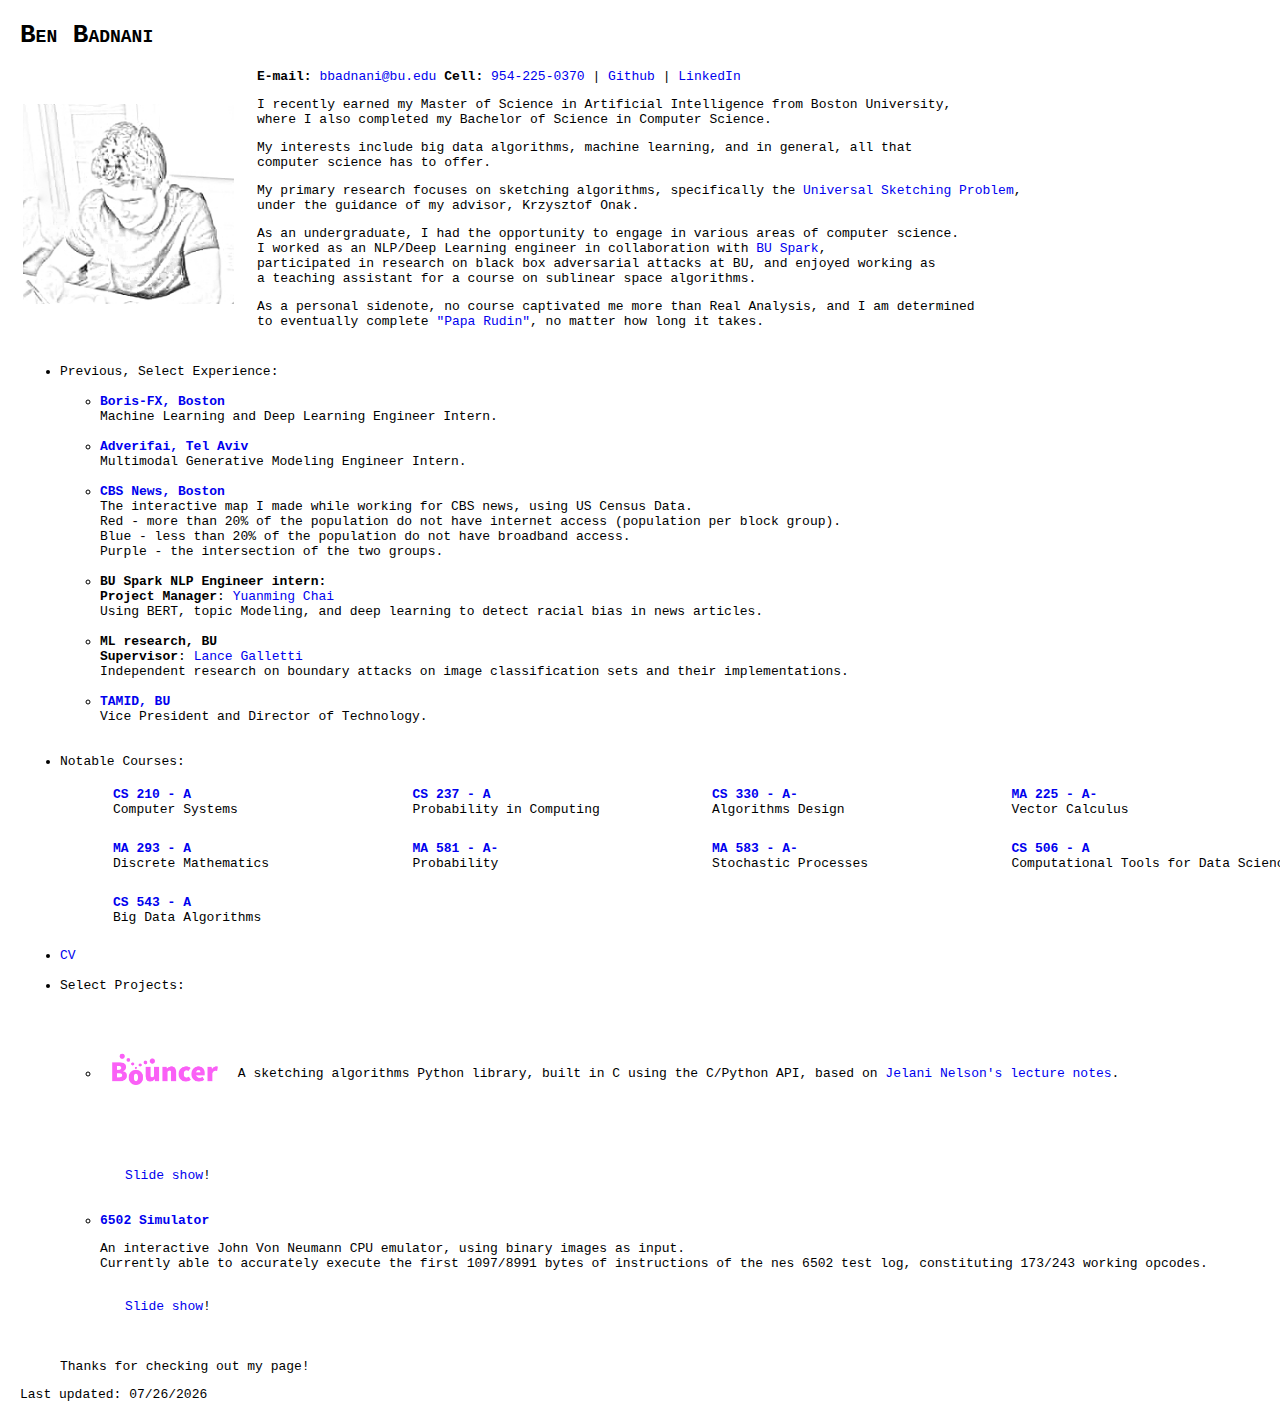
<file: index.html>
<!DOCTYPE html>
<html lang="en">
<head>
    <meta charset="UTF-8">
    <title>Ben Badnani</title>
    <link rel="stylesheet" href="style.css" type="text/css">
    <!-- Set the viewport width to the content width -->
    <meta name="viewport" content="width=800">
</head>
<body>
    <h1 class="main_page">Ben Badnani</h1>
    <table class="main_table">
        <tr>
            <td class="picture_cell">
                <img src="images/sketch.jpg" class="picture" alt="Ben Badnani">
            </td>
            <td class="info_cell">
                <span class="contact_info">E-mail:</span>
                <a href="mailto:bbadnani@bu.edu">bbadnani@bu.edu</a>

                <span class="contact_info">Cell:</span>
                <a href="tel:954-225-0370">954-225-0370</a> |
                <a href="https://github.com/BenBadnani/">Github</a> | 
                <a href="https://www.linkedin.com/in/ben-badnani/">LinkedIn</a>

                <p>I recently earned my Master of Science in Artificial Intelligence from Boston University, <br> where I also completed my Bachelor of Science in Computer Science.</p>

                <p>My interests include big data algorithms, machine learning, and in general, all that <br> computer science has to offer.</p>
                <p> My primary research focuses on sketching algorithms, specifically the <a href="https://sublinear.info/index.php?title=Open_Problems:30">Universal Sketching Problem</a>,<br> under the guidance of my advisor, Krzysztof Onak.</p>

                <p>As an undergraduate, I had the opportunity to engage in various areas of computer science. <br> I worked as an NLP/Deep Learning engineer in collaboration with <a href="https://www.bu.edu/spark/">BU Spark</a>, <br> participated in research on black box adversarial attacks at BU, and enjoyed working as <br>a teaching assistant for a course on sublinear space algorithms.</p>

                <p>As a personal sidenote, no course captivated me more than Real Analysis, and I am determined <br> to eventually complete <a href="https://www.amazon.com/Real-Complex-Analysis-Higher-Mathematics/dp/0070542341">"Papa Rudin"</a>, no matter how long it takes.</p>
            </td>
        </tr>
    </table>

    <ul>
        <li class="experience">Previous, Select Experience: </li>
        <ul>
            <br>
            <li class="Boris-FX"><a href="https://borisfx.com/"><b>Boris-FX, Boston</b></a>
                <br>
                Machine Learning and Deep Learning Engineer Intern. <br>
            </li>

            <br>
            <li class="adverifai"><a href="https://adverifai.com/"><b>Adverifai, Tel Aviv</b></a>
                <br>
                Multimodal Generative Modeling Engineer Intern. <br>
            </li>
            <br>

            <li class="cbs"><a href="documents/Interactive_map.html"><b>CBS News, Boston</b></a>
                <br>
                The interactive map I made while working for CBS news, using US Census Data.<br>
                Red - more than 20% of the population do not have internet access (population per block group). <br>
                Blue - less than 20% of the population do not have broadband access.  <br>
                Purple - the intersection of the two groups. <br>
            </li>

            <br>
            <li class="NAACP"><b>BU Spark NLP Engineer intern:</b>
                <br>
                <b>Project Manager</b>: <a href="mailto:jchai23@bu.edu">Yuanming Chai</a> <br>
                Using BERT, topic Modeling, and deep learning to detect racial bias in news articles. <br>
            </li>
            <br>

            <li class="ML research"><b>ML research, BU</b>
                <br>
                <b>Supervisor</b>: <a href="https://www.bu.edu/cs/profiles/galletti/">Lance Galletti</a> <br>
                Independent research on boundary attacks on image classification sets and their implementations. <br>
            </li>
            <br>

            <li class="TAMID"><b><a href="https://www.tamidbu.org/">TAMID, BU</a></b>
                <br>
                Vice President and Director of Technology. <br>
            </li>
            <br>
        </ul>
        <br>

        <li class="notable_classes">Notable Courses: </li>
        <br>
        <table class="notable_classes_table" style="width:100%;">
            <tr>
                <td style="width:25%; vertical-align: top;">
                    <a href="https://www.bu.edu/academics/cas/courses/cas-cs-210/"><b>CS 210 - A</b></a><br>
                    Computer Systems <br>
                </td>
                <td style="width:25%; vertical-align: top;">
                    <a href="https://www.bu.edu/academics/cas/courses/cas-cs-237/"><b>CS 237 - A</b></a><br>
                    Probability in Computing <br>
                </td>
                <td style="width:25%; vertical-align: top;">
                    <a href="https://www.bu.edu/academics/cas/courses/cas-cs-330/"><b>CS 330 - A-</b></a><br>
                    Algorithms Design <br>
                </td>
                <td style="width:25%; vertical-align: top;">
                    <a href="https://www.bu.edu/academics/cas/courses/cas-ma-225/"><b>MA 225 - A-</b></a><br>
                    Vector Calculus <br>
                </td>
            </tr>
        
            <tr>
                <td style="width:25%; vertical-align: top;">
                    <a href="https://www.bu.edu/academics/cas/courses/cas-ma-293/"><b>MA 293 - A</b></a><br>
                    Discrete Mathematics <br>
                </td>
                <td style="width:25%; vertical-align: top;">
                    <a href="https://www.bu.edu/academics/cas/courses/cas-ma-581/"><b>MA 581 - A-</b></a><br>
                    Probability <br>
                </td>
                <td style="width:25%; vertical-align: top;">
                    <a href="https://www.bu.edu/academics/cas/courses/cas-ma-583/"><b>MA 583 - A-</b></a><br>
                    Stochastic Processes <br>
                </td>
                <td style="width:25%; vertical-align: top;">
                    <a href="https://www.bu.edu/academics/cas/courses/cas-cs-506/"><b>CS 506 - A</b></a><br>
                    Computational Tools for Data Science <br>
                </td>
            </tr>
        
            <tr>
                <td style="width:25%; vertical-align: top;">
                    <a href="https://www.bu.edu/academics/cas/courses/cas-cs-543/"><b>CS 543 - A</b></a><br>
                    Big Data Algorithms <br>
                </td>
                <td style="width:25%; vertical-align: top;"></td>
                <td style="width:25%; vertical-align: top;"></td>
                <td style="width:25%; vertical-align: top;"></td>
            </tr>
        </table>

        <li class="CV"><a href="documents/CV-22.pdf">CV</a></li>
        <br>

        <li class="selected_projects">Select Projects:</li>
        <ul>
            <li class="bouncer">
                <a href="https://gitfront.io/r/BenBadnani/cb8a0b590cd38bb01fc8eb028b2b1f6a54442e9a/Bouncer/">
                    <img src="images/bouncer_logo.png" class="bouncer_picture" alt="bouncer logo">
                </a>
                <span style="vertical-align: middle;">
                    A sketching algorithms Python library, built in C using the C/Python API,
                    based on <a href="https://www.sketchingbigdata.org/fall20/lec/notes.pdf">Jelani Nelson's lecture notes</a>.
                </span>
                <div id='idt'>
                    <br>
                    <a href="documents/Bouncer.pdf">Slide show</a>! <br>
                </div>
                <br>
            </li>
            <br>

            <li class="6502">
                <a class="six_five_text" href="https://gitfront.io/r/BenBadnani/3e2cc21cb7f4743ba475bb4bc74997ce8eec1af1/project-sls-6502-emulator/"><b>6502 Simulator</b></a>
                <br>
                <p>
                    An interactive John Von Neumann CPU emulator, using binary images as input.
                    <br>
                    Currently able to accurately execute the first 1097/8991 bytes of instructions of the nes 6502 test log, constituting 173/243 working opcodes.
                </p>

                <div id='idt'>
                    <br>
                    <a href="documents/6502.pdf">Slide show</a>! <br>
                </div>
                <br>
            </li>
            <br>
        </ul>
        <br>

        Thanks for checking out my page!
    </ul>

    <script type="text/javascript">
        var today = new Date();
        var dd = String(today.getDate()).padStart(2, '0');
        var mm = String(today.getMonth() + 1).padStart(2, '0'); //January is 0!
        var yyyy = today.getFullYear();

        today = mm + '/' + dd + '/' + yyyy;
        document.write("Last updated: " + today);
    </script>
</body>
</html>
</file>
<file: style.css>
body {
    font-family: Monospace;
    margin: 20px;
}

h1.main_page {
    font-variant: small-caps;
}

.notable_classes_table td {
    width:auto;
    height: 50px; 
}

.notable_classes_table{
    margin-left:50px;
}

.main_table {
    width: 100%;
    padding: 0px;
    border-style: none;
    margin-bottom: 20px;
    vertical-align: middle;
}

.references {
    font-size: 20px
}

.picture_cell {
    width: 200px;
    vertical-align: middle;
    text-align: center;
}

.picture {
  border: 0px;
  height: 200px;
  width: auto;
}

.bouncer_picture {
    transition: .5s ease;
    padding-top: 15px; 
    padding-bottom: 15px;
    width: 130px;
    height: auto;
    vertical-align: middle;
  }


.info_cell {
    width:100%;
    vertical-align: text-top;
    padding: 0 0 0 20px;
    text-align: left;
}

.contact_info {
    font-weight: bold;
}

:visited, :link {
  text-decoration: none;
}


.vcomm{
    height: 40px;
    width: auto;
    padding-left: 25px; 
}

.myimage { 
    float: right;
    padding-left: 25px;
    padding-right: 100px;
    position: relative; 
    top: -20px; 
} 

#indented{
    position: relative; 
    margin-left: 10px;
    margin-right: 100px;
    margin-top: 5px; 
}

#idt{
    position: relative; 
    padding-left: 25px;
}

.bouncer_picture:hover{
    width: 15%;
    height: auto; 
  }

.six_five_text:hover{
    font-size: 15%;
  }

a.six_five_text:hover{
    font-size: 150%;
}
  
a.six_five_text {
    transition: .5s ease;
 }

 .web3:hover{
    font-size: 15%;
  }

a.web3:hover{
    font-size: 125%;
}
  
a.web3 {
    transition: .5s ease;
 }
</file>
